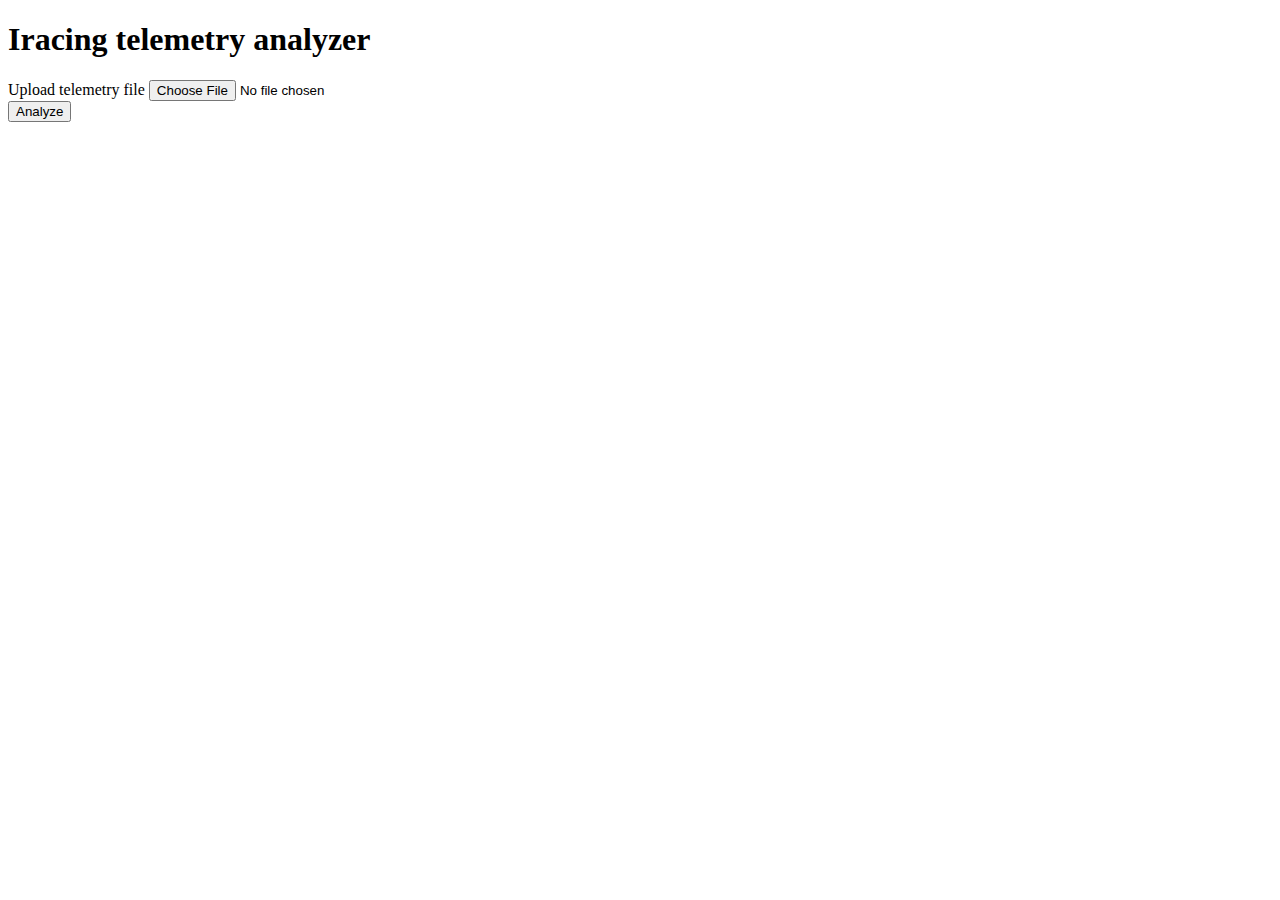
<file: src/main/resources/templates/index.html>
<!DOCTYPE html>
<html lang="en" xmlns:th="http://www.thymeleaf.org">
<head>
	<script src="https://ajax.googleapis.com/ajax/libs/jquery/3.3.1/jquery.min.js"></script>
	<script th:src="@{/js/index.js}"></script>
	<link th:href="@{/css/index.css}" rel="stylesheet"/>
	<meta charset="UTF-8">
	<title>Iracing telemetry analyzer</title>
</head>
<body>
<div class="wrapper">
	<h1>Iracing telemetry analyzer</h1>
	<form method="POST" th:action="@{/analyze}" enctype="multipart/form-data">
		<label for="telemetry" class="telemetry-upload">
			Upload telemetry file
		</label>
		<input type="file" accept=".csv" id="telemetry" name="telemetry"/> <span id="filename"></span> <br/>
		<input type="submit" value="Analyze"/>
	</form>
</div>
</body>
</html>
</file>
